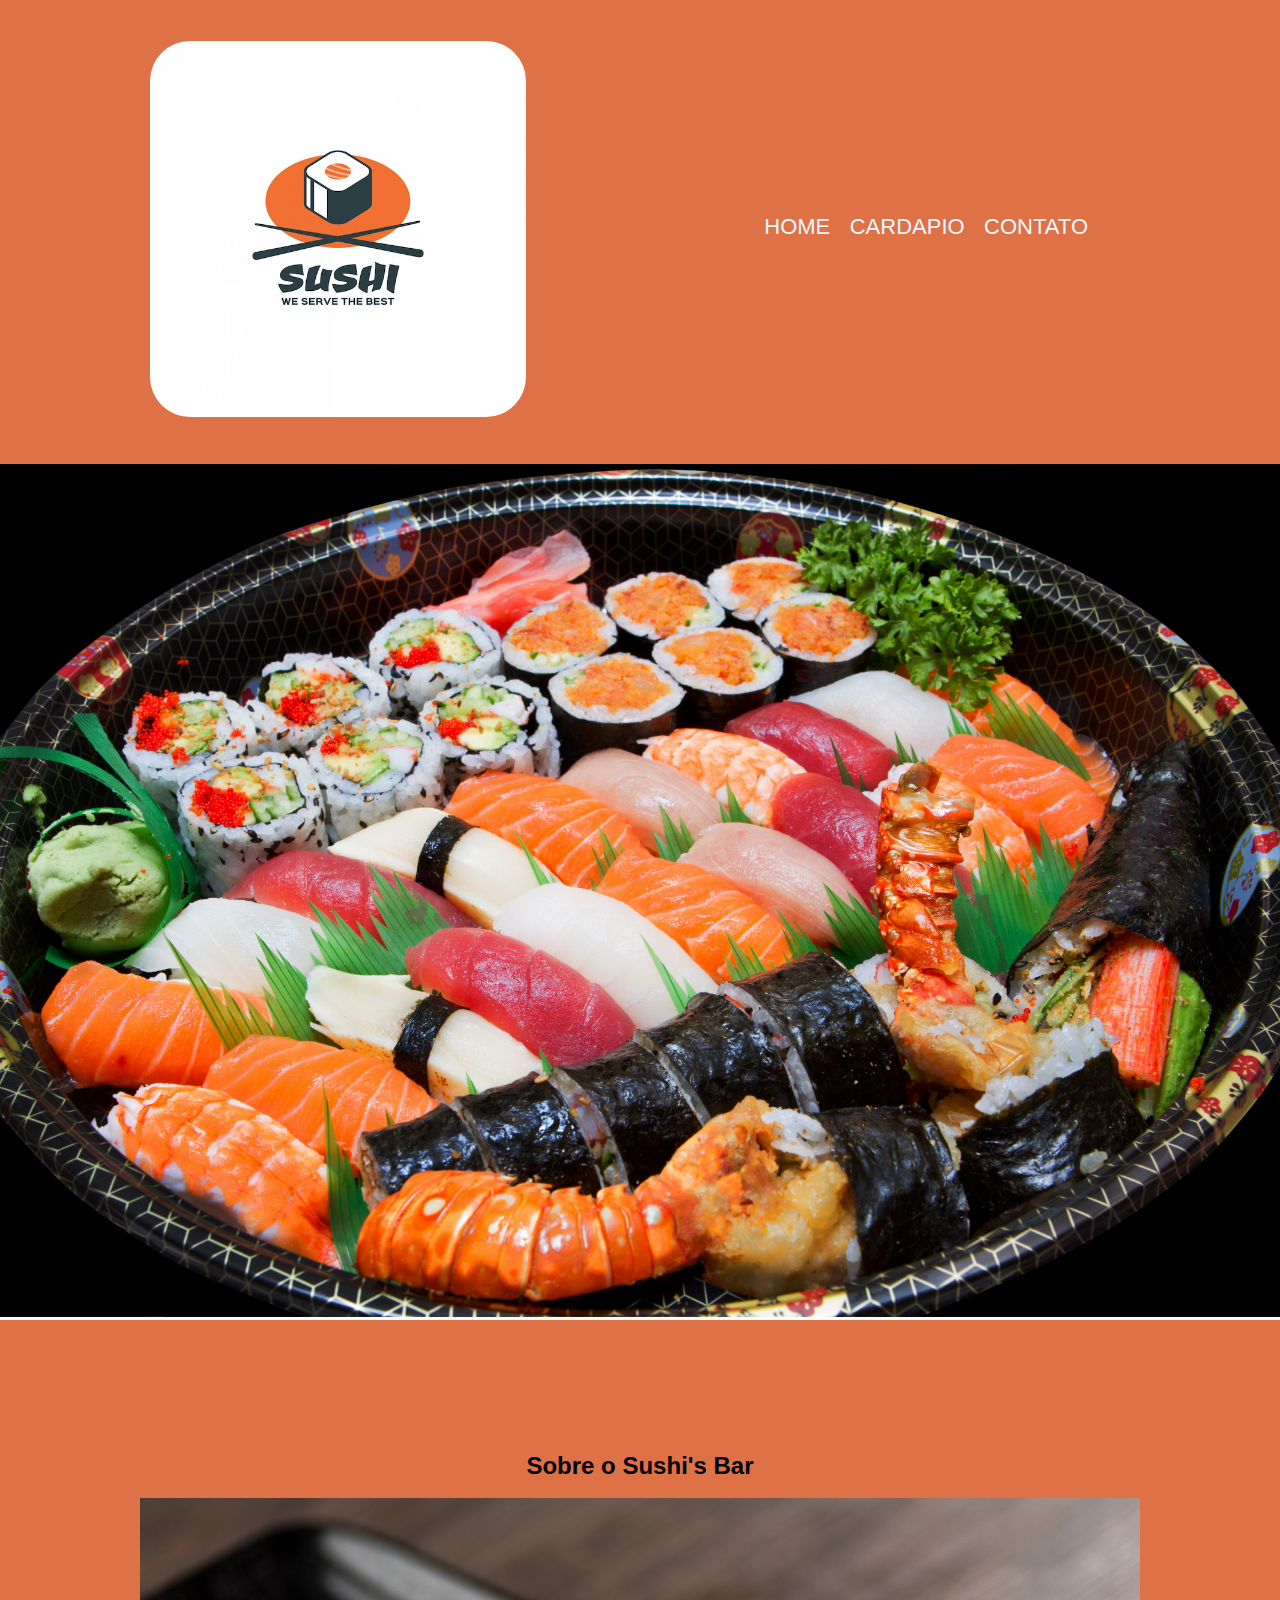
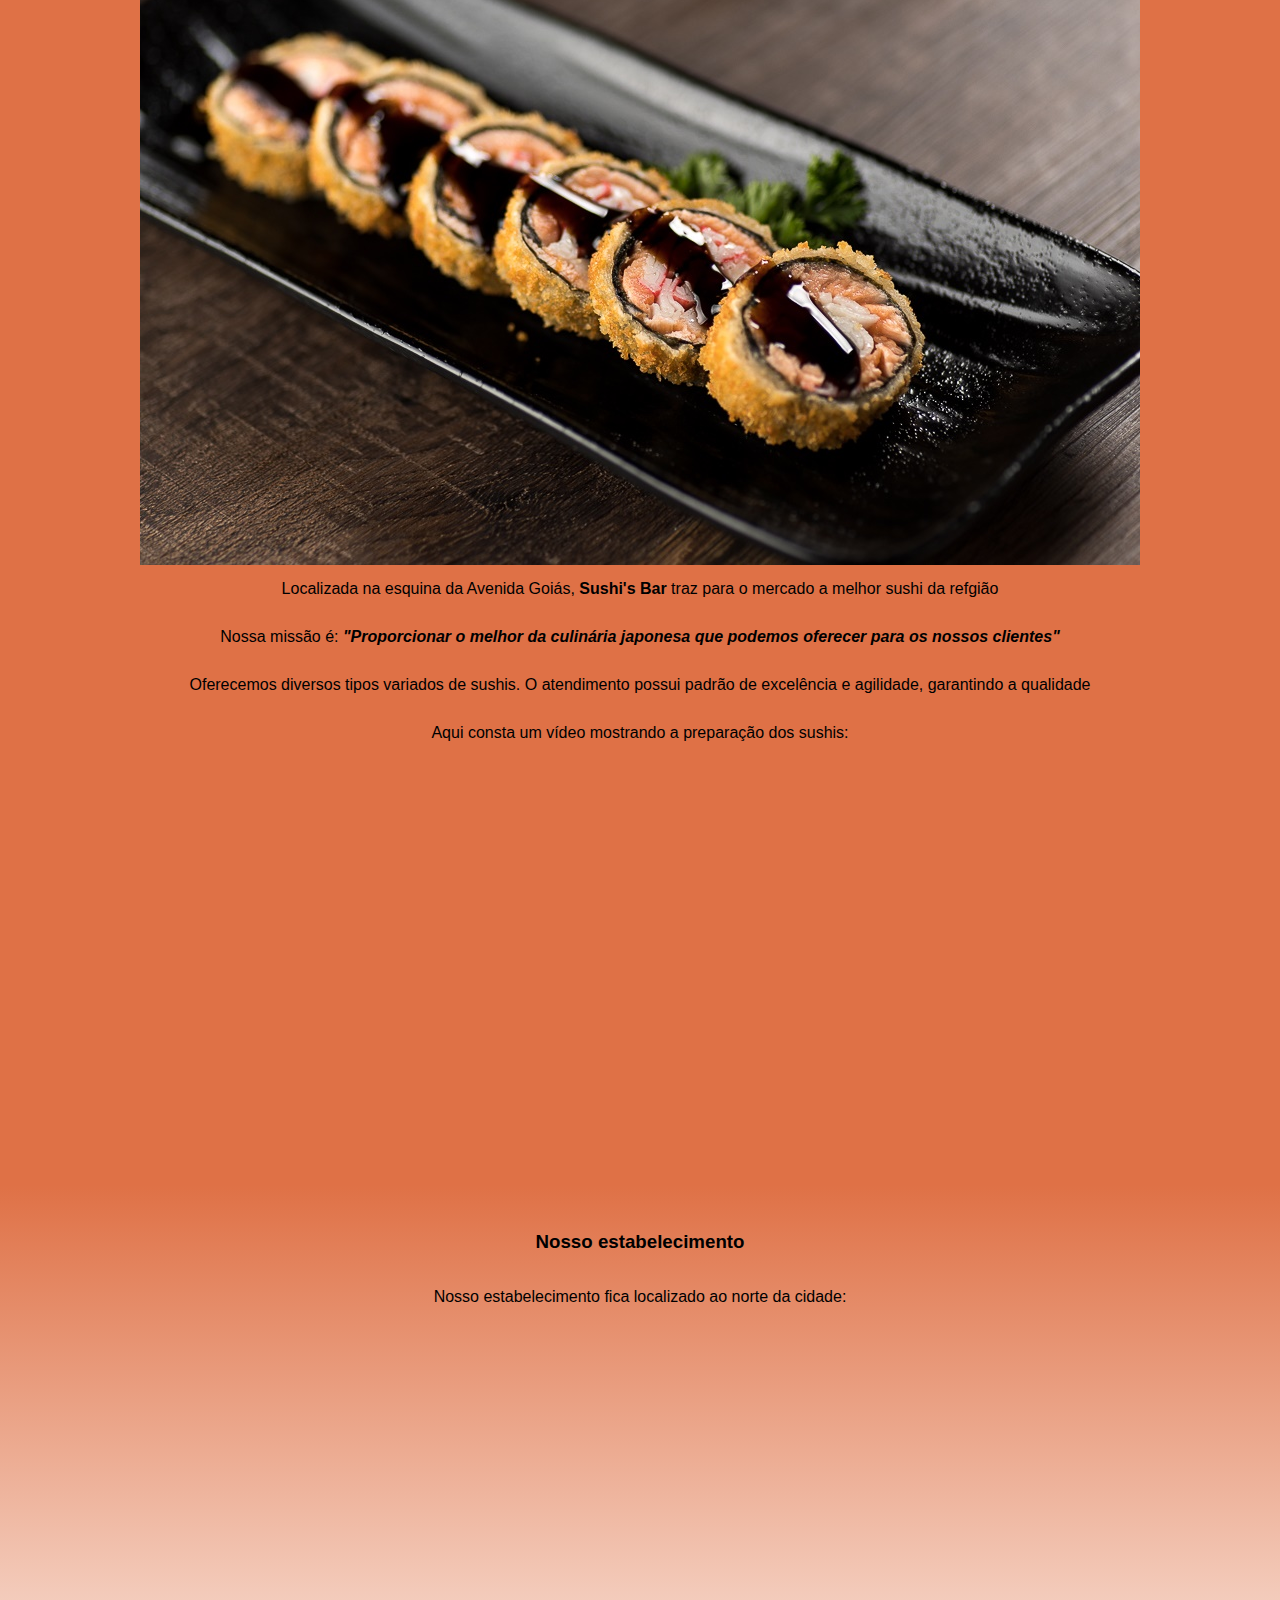
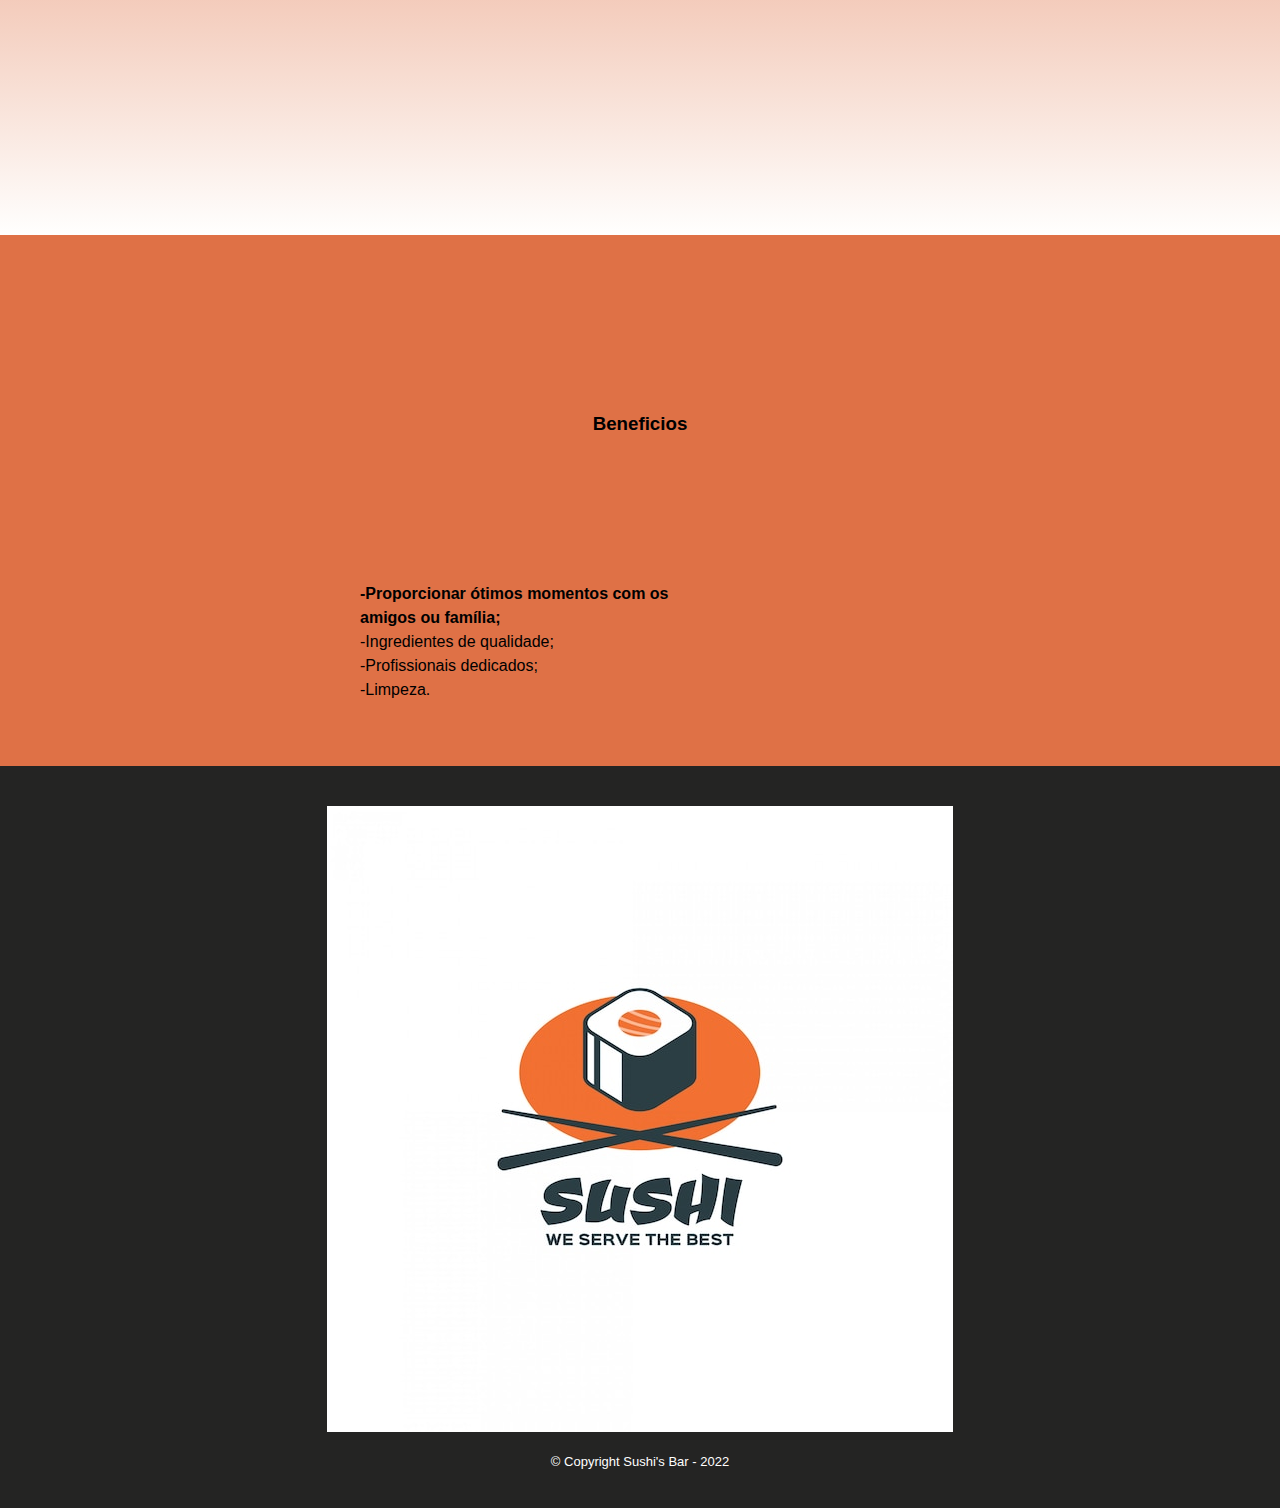
<file: index.html>
<!DOCTYPE html>
<html lang="pt-br">
<head>
    <meta charset="UTF-8">
    <!--<meta http-equiv="X-UA-Compatible" content="IE=edge">
    <meta name="viewport" content="width=device-width, initial-scale=1.0">-->
    <title>Aula de Dev WEB</title>
    <link rel="stylesheet" href="style.css">
</head>

<body>
   
<header>
    <div class="logo_caixa">

        <h1>
            <img src="sushi-logo-design_1051-2390.jpg" title="Culinária Japonesa" class="logo" alt="">
        </h1>
    </div>
    <nav>
<ul>
<li><a href="index.html">Home</a></li>
<li><a href="cardapio.html">Cardapio</a></li>
<li><a href="contato.html">Contato</a></li>
</ul>

    </nav>

</header>    
<img class="banner" src="4k.jpg">
<main>

    <section class="principal"> 
        <h2 class="titulo.principal">Sobre o Sushi's Bar</h1>
            <img src="hot-roll.jpg" alt="">
            
        <p>Localizada na esquina da Avenida Goiás, <strong>Sushi's Bar</strong> traz para o mercado a melhor sushi da refgião</p>

        <p id="missao">Nossa missão é: <em><strong>"Proporcionar o melhor da culinária japonesa que podemos oferecer para os nossos clientes"</strong></em></p>

        <p>Oferecemos diversos tipos variados de sushis. O atendimento possui padrão de excelência e agilidade, garantindo a qualidade</p>

        <p>Aqui consta um vídeo mostrando a preparação dos sushis:</p>

        <iframe width="560" height="315" src="https://www.youtube.com/embed/vPPEd8LIr7g" title="YouTube video player" frameborder="0" allow="accelerometer; autoplay; clipboard-write; encrypted-media; gyroscope; picture-in-picture" allowfullscreen></iframe>


</section>

<section class="map">
    <h3 class="titulo-principal" >
        Nosso estabelecimento
        
    </h3>
    <p>
        Nosso estabelecimento fica localizado ao norte da cidade:
    </p>
    <div class="mapa-conteudo">
        <iframe src="https://www.google.com/maps/embed?pb=!1m18!1m12!1m3!1d24592.065234636113!2d-46.574052655247264!3d-23.617514110319735!2m3!1f0!2f0!3f0!3m2!1i1024!2i768!4f13.1!3m3!1m2!1s0x94ce5d7d9a6a94c3%3A0x12c4bfd8de4eb4fc!2sInazuma%20Sushi!5e0!3m2!1spt-BR!2sbr!4v1662158883524!5m2!1spt-BR!2sbr" width="600" height="450" style="border:0;" allowfullscreen="" loading="lazy" referrerpolicy="no-referrer-when-downgrade"></iframe>
    </div>



</section>

<section class = "beneficios">
    <h3 class = "Título principal">Beneficios</h3>

    <div class = "conteudo-beneficio">
        <ul class = "lista-beneficio">
            <li class = "itens">Proporcionar ótimos momentos com os amigos ou família;</li>
            <li class = "itens">Ingredientes de qualidade;</li>
            <li class = "itens">Profissionais dedicados;</li>
            <li class = "itens">Limpeza.</li>

        </ul>

    </div>
</section>

</main>

<footer>
    <img src="sushi-logo-design_1051-2390.jpg" alt="">
    <p class = "copyright">&copy; Copyright Sushi's Bar - 2022</p>
</footer>

</body>


</html>
</file>
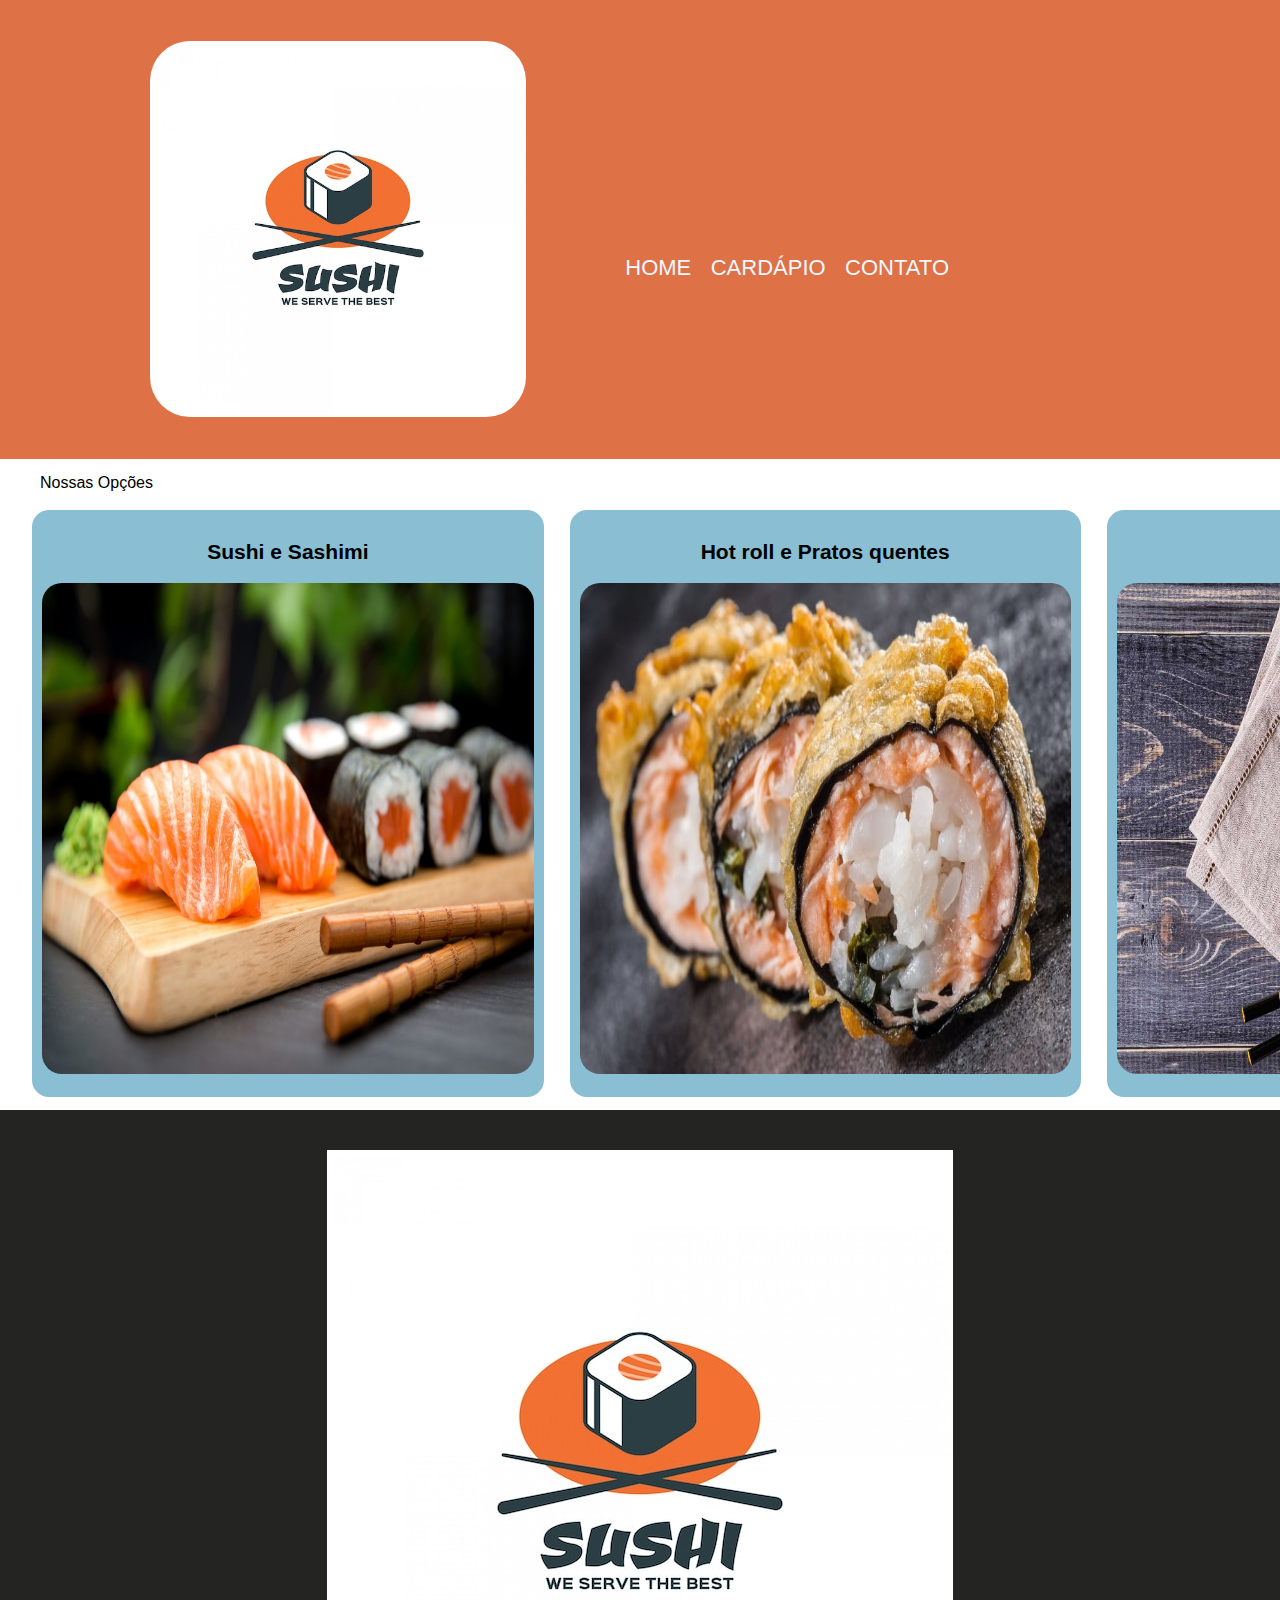
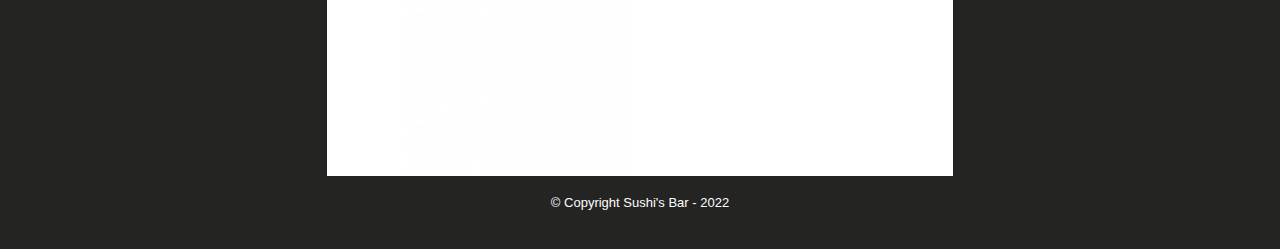
<file: cardapio.html>
<html lang="pt-br">
<head>
    <meta charset="UTF-8">
    <meta http-equiv="X-UA-Compatible" content="IE=edge">
    <meta name="viewport" content="width=device-width, initial-scale=1.0">
    <link rel="stylesheet" href="style.css">
    <link rel="shortcut icon" href="#" type="image/x-icon">
    <link rel="shortcut icon" href="favicon.ico" type="image/x-icon">

    <title>Cardápio</title>
</head>
<body>
    <header>
            <div class="logo_caixa">
                    <h1>
                        <img src="sushi-logo-design_1051-2390.jpg" title="Culinária Japonesa" class="logo" alt=""> 
                    </h1>
                    <nav>
                        <ul>
                            <li><a href="index.html">Home</a></li>
                            <li><a href="cardapio.html">Cardápio</a></li>
                            <li><a href="contato.html">Contato</a></li>
                        </ul>
                    </nav>
            </div>
    </header>

</body>
<main>
    <ul class="opcoes_titulo">
        <li class="cardapio-item">Nossas Opções</li>
    </ul>
    <div class="blocos">
    <div class="bloco1">
        <h3>Sushi e Sashimi</h3>
        <a href="index.html">
            <img src="imagem-curso-sushi-sashimi.jpg" alt="" class="sashimi"></img>
        </a>
    </div>

    <div class="bloco2">
        <h3>Hot roll e Pratos quentes</h3>
        <a href="index.html">
            <img src="receitas-de-hot-roll.jpg" alt="" class="sashimi"></img>
        </a>

    </div>

    <div class="bloco3">
        <h3>Lamen e Sopas</h3>
        <a href="index.html">
            <img src="o-que-é-lamen-capa.jpg" alt="" class="sashimi"></img>
        </a>

    </div>

</div>

</main>

<footer>
    <img src="sushi-logo-design_1051-2390.jpg" alt="">
    <p class = "copyright">&copy; Copyright Sushi's Bar - 2022</p>
</footer>

</html>
</file>
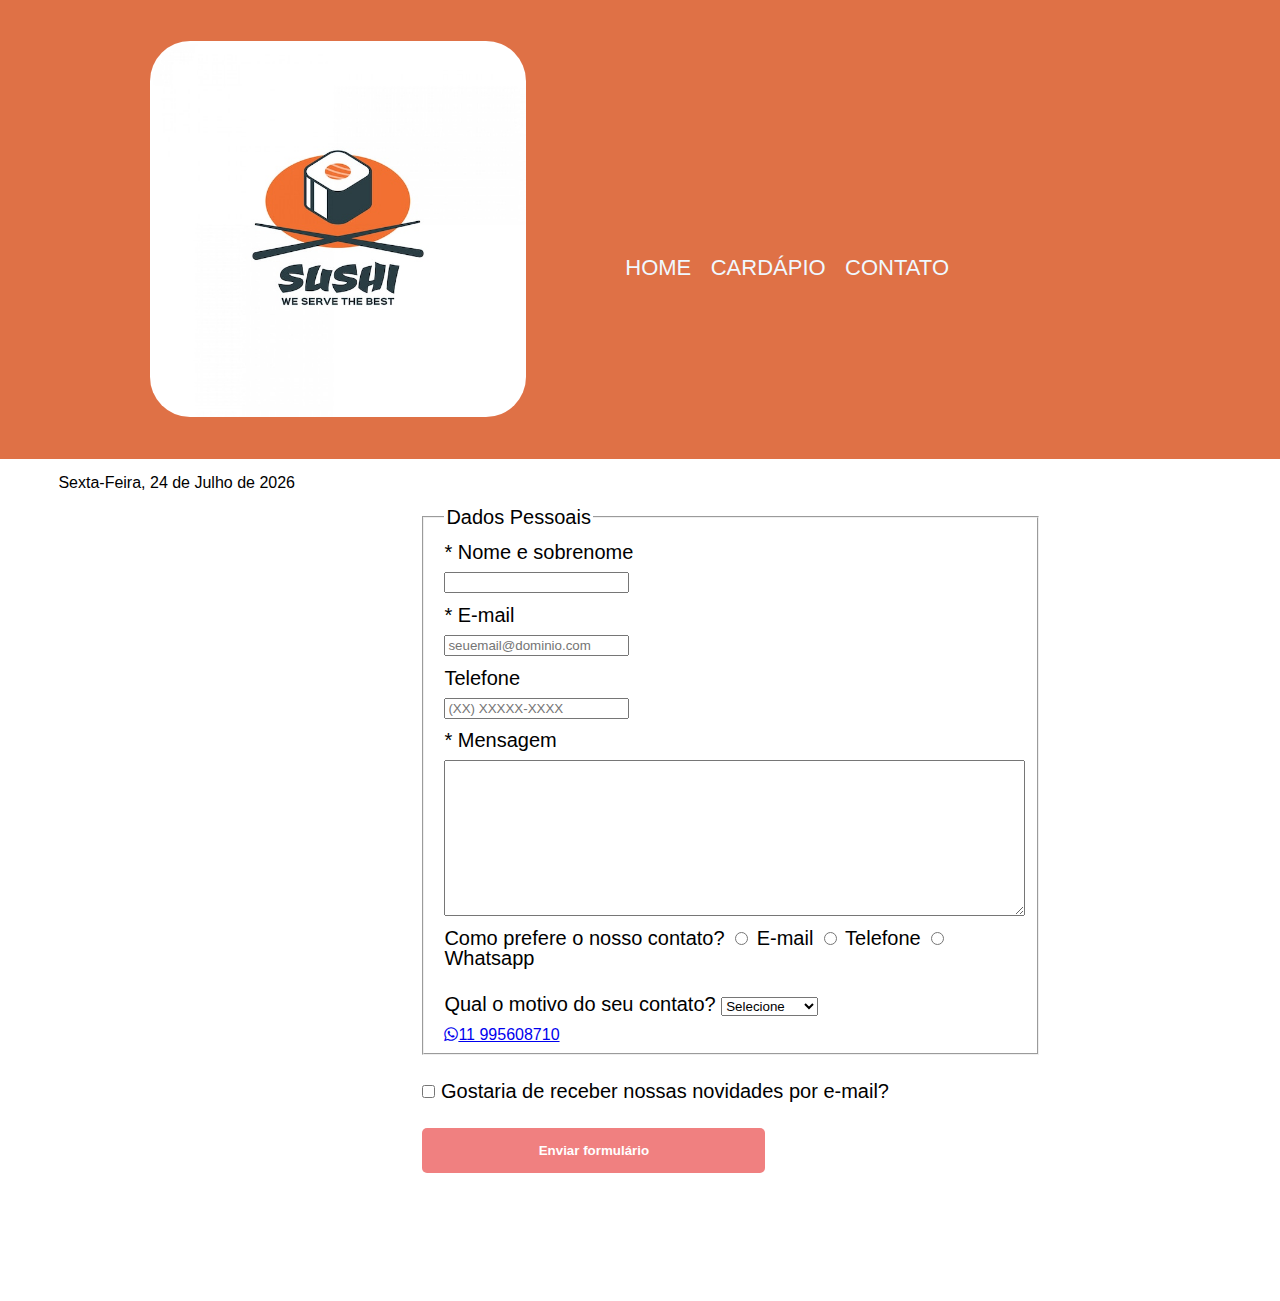
<file: contato.html>
<html lang="en">
<head>
    <meta charset="UTF-8">
    <meta http-equiv="X-UA-Compatible" content="IE=edge">
    <meta name="viewport" content="width=device-width, initial-scale=1.0">
    <link rel="stylesheet" href="style.css">
    <link rel="shortcut icon" href="#" type="image/x-icon">
    <link rel="stylesheet" href="https://maxcdn.bootstrapcdn.com/font-awesome/4.5.0/css/font-awesome.min.css">
    <title>Contato</title>
</head>

<body>
    <header>
        <div class="logo_caixa">
            <h1>
                <img src="sushi-logo-design_1051-2390.jpg" title="Culinária Japonesa" class="logo" alt="">              
            </h1>
            <nav>
                <ul>
                    <li><a href="index.html">Home</a></li>
                    <li><a href="cardapio.html">Cardápio</a></li>
                    <li><a href="contato.html">Contato</a></li>
                </ul>
            </nav>
        </div>
    </header>
    
</body>

<script>
    alert("Utilize esse formulário para se comunicar conosco!");

    dia = new Array ("Domingo", "Segunda-Feira", "Terça-Feira", "Quarta-Feira", "Quinta-Feira", "Sexta-Feira", "Sábado")
    mes = new Array ("Janeiro", "Fevereiro", "Março", "Abril", "Maio", "Junho", "Julho", "Agosto", "Setembro", "Outubro", "Novembro", "Dezembro")
    data = new Date
</script>

</html>
<p style="text-align: right; margin-right: 985px;">
    <script type="text/javascript">
        document.write (dia[data.getDay()] + ", " + data.getDate() + " de " + mes[data.getMonth()] + " de " + data.getFullYear())
    </script>
</p>

<form name="frmContato" method="get" action="mailto:teste@gmail.com" target="_blank">
    <fieldset>
        <legend>Dados Pessoais</legend>
        <label for="nomesobrenome">* Nome e sobrenome</label>
        <input type="text" id="nomesobrenome" name="" class="input-padrao" required>

        <label for="email">* E-mail</label>
        <input type="email" id="email" name="" class="input-padrao" required placeholder="seuemail@dominio.com">
        <label for="telefone">Telefone</label>
        <input type="tel" id="telefone" name="" class="input-padrao" placeholder="(XX) XXXXX-XXXX">
        <label for="mensagem">* Mensagem</label>
        <textarea cols="70" rows="10" id="mensagem" class="input-padrao"></textarea>

        <label for="contato">Como prefere o nosso contato?
            <input type="radio" value="radio-mail" name="Contato"> E-mail
            <input type="radio" value="radio-telefone" name="Contato"> Telefone
            <input type="radio" value="radio-whatsapp" name="Contato"> Whatsapp
        </label>


        <br>
        <label for="horario">Qual o motivo do seu contato?
            <select>
                <option>Selecione</option>
                <option>Dúvida</option>
                <option>Sugestão</option>
                <option>Elogio</option>
                <option>Reclamação</option>
                
            </select>
            
        </label>
        <a class="whatsapp-link" href="https://wa.me/5599111112222" target="_blank"><i class="fa fa-whatsapp"></i>11 995608710</a>
        <br>

    </fieldset>

    <label><input type="checkbox" class="chk" > Gostaria de receber nossas novidades por e-mail?</label>

    <input type="submit" value="Enviar formulário" class="enviar">







</form>
</file>
<file: style.css>
body{


margin: 0;
padding: 0;
border: 0;
line-height: 1;
font-family: 'Tahoma', "Arial";


}


header{
    
    background-color: rgb(223, 113, 70);
    padding: 20px 0;


}

nav{

position: absolute;
top: 200px;
right: 15%;

}

nav li{

display: inline;
margin: 0 0 0 15px;

}

nav a{
text-transform: uppercase;
color: aliceblue;
font-weight: 22px;
font-size: 22px;
text-decoration: none;


}

nav a:hover{

color: green;
text-decoration: underline;

}

ul{

    list-style: none;
}

.logo_caixa{

width: 940px;
position: relative;
margin: 0 0 0 150px;


}

.logo{

    width:40%;
    
    border-radius: 40px;
}

.banner{
    width: 100%;
    
}

.titulo.principal{
    text-align: center;
    font-size:2cm;
    margin:0 0 1cm;
    clear:left;
}

.principal{

    width: 100%;
    margin: 50 auto;
    padding: 3cm 0;
    background: rgb(223, 113, 70);
    text-align: justify;
    display: flex;
    justify-content: center;
    align-items: center;
    flex-direction: column;

    
}

.principal strong{
    font-weight: bold;
  
}

.principal em{
    font-style: italic;
   
}

.map {
    padding: 3em 0;
    background: linear-gradient(rgba(223, 113, 70), #FFFFFE);
}

.mapa-conteudo{
    width: 940px;
    margin: 0 auto;
    display: flex;
    justify-content: center;

}

.map p {
    margin: 0 0 2em;
    text-align: center;
}

.titulo-principal{
    margin: 0 0 2em;
    text-align: center;
}

.beneficios{
    padding: 3em 0;
    background-color: rgb(223, 113, 70);
}

.conteudo-beneficio{
    width: 640px;
    margin: 0 auto;
}

.lista-beneficio{
    width: 50%;
    display: inline-block;
    vertical-align: top;
}

.itens{
    line-height: 1.5;
}

.itens:before{
    content: "-";
}

.itens:first-child{
    font-weight: bold;
}

nav a:hover{
    color: #ff0000;
    text-decoration: underline;
}

footer{
    text-align: center;
    background-color: #242423;
    padding: 40px 0;
}

.copyright{
    color: #FFFFFE;
    font-size: 13px;
    margin: 20px 0 0;
}

.blocos {
    display: flex;
    align-items: center;
    margin-left: 1.5%;

}

.bloco1 {
    padding: 10px;
    text-align: center;
    margin-right: 10px;
    margin-left: 10px;
    margin-bottom: 10px;
    width: 15cm;
    height: 15cm;
    background-color: #89bed3;
    border-radius: 20px;
    color: black;
    font-size: large;
    border-style: solid;
    border-color: white;
}

.bloco1:hover{
    border-color: black;
}

.bloco1:hover h3{
    font-size: 25px;
}

.bloco2 {
    padding: 10px;
    text-align: center;
    margin-right: 10px;
    margin-left: 10px;
    margin-bottom: 10px;
    width: 15cm;
    height: 15cm;
    background-color: #89bed3;
    border-radius: 20px;
    color: black;
    font-size: large;
    border-style: solid;
    border-color: white;
}

.bloco2:hover{
    border-color: black;
}

.bloco2:hover h3{
    font-size: 25px;
}


.bloco3 {
    padding: 10px;
    text-align: center;
    margin-right: 10px;
    margin-left: 10px;
    margin-bottom: 10px;
    width: 15cm;
    height: 15cm;
    background-color: #89bed3;
    border-radius: 20px;
    color: black;
    font-size: large;
    border-style: solid;
    border-color: white;
}

.bloco3:hover{
    border-color: black;
}

.bloco3:hover h3{
    font-size: 25px;
}

form{

    margin-left: 33%;

    margin-bottom: 10%;

}

.input-padrao{
    margin-bottom: 2%;
}


form label, form legend{

    display: block;

    font-size: 20px;

    margin: 0 0 10px;

}

fieldset{

    width: 50%;

    padding-left:20px;

    margin: 0 0 10px;

}

.chk{

    margin: 20px 0;

}

.enviar{

    width: 40%;

    padding: 15px 0;

    background: lightcoral;

    color: white;

    font-weight: bold;

    border: none;

    border-radius: 5px;

    transition: 1s all;

    cursor: pointer;

}

.enviar:hover{

    background: rgb(22, 212, 86);

    transform: scale(1.2);

}


.sashimi {
    border-radius: 20px;
    text-align: center;
    width: 13cm;
    height: 13cm;
}

.opcoes-titulo{
    font-style:arial;
    font-size: 30px;
}
</file>
